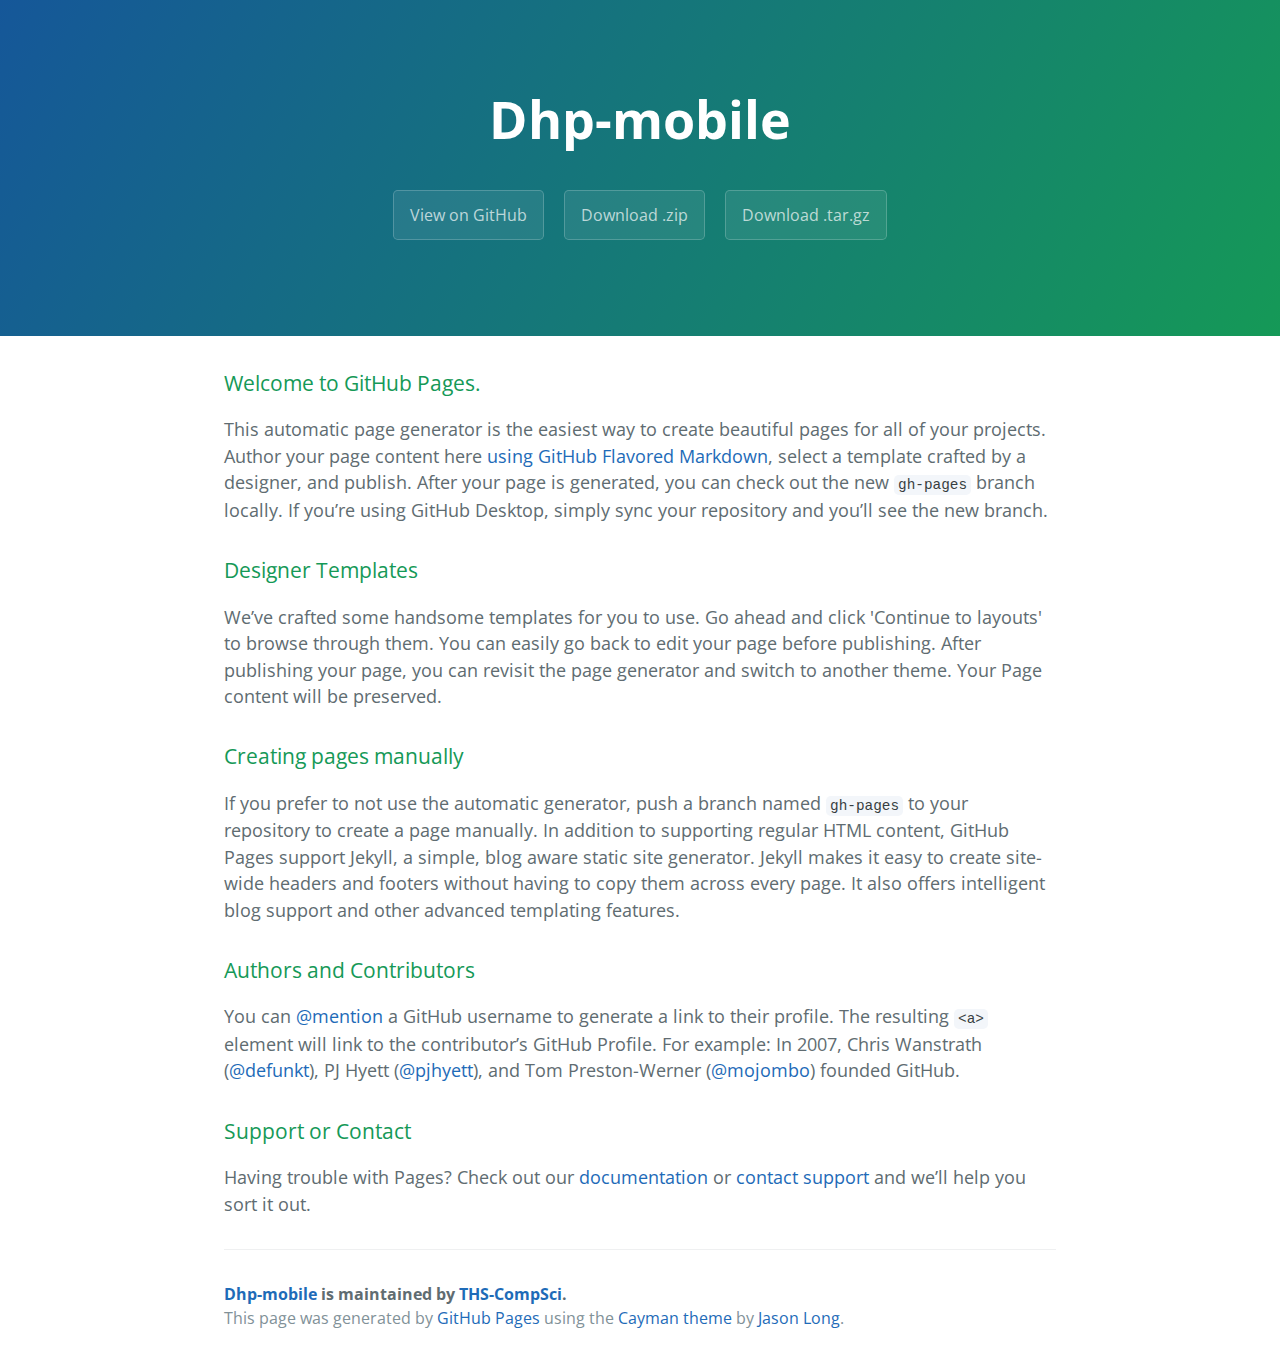
<file: index.html>
<!DOCTYPE html>
<html lang="en-us">
  <head>
    <meta charset="UTF-8">
    <title>Dhp-mobile by THS-CompSci</title>
    <meta name="viewport" content="width=device-width, initial-scale=1">
    <link rel="stylesheet" type="text/css" href="stylesheets/normalize.css" media="screen">
    <link href='https://fonts.googleapis.com/css?family=Open+Sans:400,700' rel='stylesheet' type='text/css'>
    <link rel="stylesheet" type="text/css" href="stylesheets/stylesheet.css" media="screen">
    <link rel="stylesheet" type="text/css" href="stylesheets/github-light.css" media="screen">
  </head>
  <body>
    <section class="page-header">
      <h1 class="project-name">Dhp-mobile</h1>
      <h2 class="project-tagline"></h2>
      <a href="https://github.com/THS-CompSci/DHP-Mobile" class="btn">View on GitHub</a>
      <a href="https://github.com/THS-CompSci/DHP-Mobile/zipball/master" class="btn">Download .zip</a>
      <a href="https://github.com/THS-CompSci/DHP-Mobile/tarball/master" class="btn">Download .tar.gz</a>
    </section>

    <section class="main-content">
      <h3>
<a id="welcome-to-github-pages" class="anchor" href="#welcome-to-github-pages" aria-hidden="true"><span aria-hidden="true" class="octicon octicon-link"></span></a>Welcome to GitHub Pages.</h3>

<p>This automatic page generator is the easiest way to create beautiful pages for all of your projects. Author your page content here <a href="https://guides.github.com/features/mastering-markdown/">using GitHub Flavored Markdown</a>, select a template crafted by a designer, and publish. After your page is generated, you can check out the new <code>gh-pages</code> branch locally. If you’re using GitHub Desktop, simply sync your repository and you’ll see the new branch.</p>

<h3>
<a id="designer-templates" class="anchor" href="#designer-templates" aria-hidden="true"><span aria-hidden="true" class="octicon octicon-link"></span></a>Designer Templates</h3>

<p>We’ve crafted some handsome templates for you to use. Go ahead and click 'Continue to layouts' to browse through them. You can easily go back to edit your page before publishing. After publishing your page, you can revisit the page generator and switch to another theme. Your Page content will be preserved.</p>

<h3>
<a id="creating-pages-manually" class="anchor" href="#creating-pages-manually" aria-hidden="true"><span aria-hidden="true" class="octicon octicon-link"></span></a>Creating pages manually</h3>

<p>If you prefer to not use the automatic generator, push a branch named <code>gh-pages</code> to your repository to create a page manually. In addition to supporting regular HTML content, GitHub Pages support Jekyll, a simple, blog aware static site generator. Jekyll makes it easy to create site-wide headers and footers without having to copy them across every page. It also offers intelligent blog support and other advanced templating features.</p>

<h3>
<a id="authors-and-contributors" class="anchor" href="#authors-and-contributors" aria-hidden="true"><span aria-hidden="true" class="octicon octicon-link"></span></a>Authors and Contributors</h3>

<p>You can <a href="https://github.com/blog/821" class="user-mention">@mention</a> a GitHub username to generate a link to their profile. The resulting <code>&lt;a&gt;</code> element will link to the contributor’s GitHub Profile. For example: In 2007, Chris Wanstrath (<a href="https://github.com/defunkt" class="user-mention">@defunkt</a>), PJ Hyett (<a href="https://github.com/pjhyett" class="user-mention">@pjhyett</a>), and Tom Preston-Werner (<a href="https://github.com/mojombo" class="user-mention">@mojombo</a>) founded GitHub.</p>

<h3>
<a id="support-or-contact" class="anchor" href="#support-or-contact" aria-hidden="true"><span aria-hidden="true" class="octicon octicon-link"></span></a>Support or Contact</h3>

<p>Having trouble with Pages? Check out our <a href="https://help.github.com/pages">documentation</a> or <a href="https://github.com/contact">contact support</a> and we’ll help you sort it out.</p>

      <footer class="site-footer">
        <span class="site-footer-owner"><a href="https://github.com/THS-CompSci/DHP-Mobile">Dhp-mobile</a> is maintained by <a href="https://github.com/THS-CompSci">THS-CompSci</a>.</span>

        <span class="site-footer-credits">This page was generated by <a href="https://pages.github.com">GitHub Pages</a> using the <a href="https://github.com/jasonlong/cayman-theme">Cayman theme</a> by <a href="https://twitter.com/jasonlong">Jason Long</a>.</span>
      </footer>

    </section>

  
  </body>
</html>
</file>
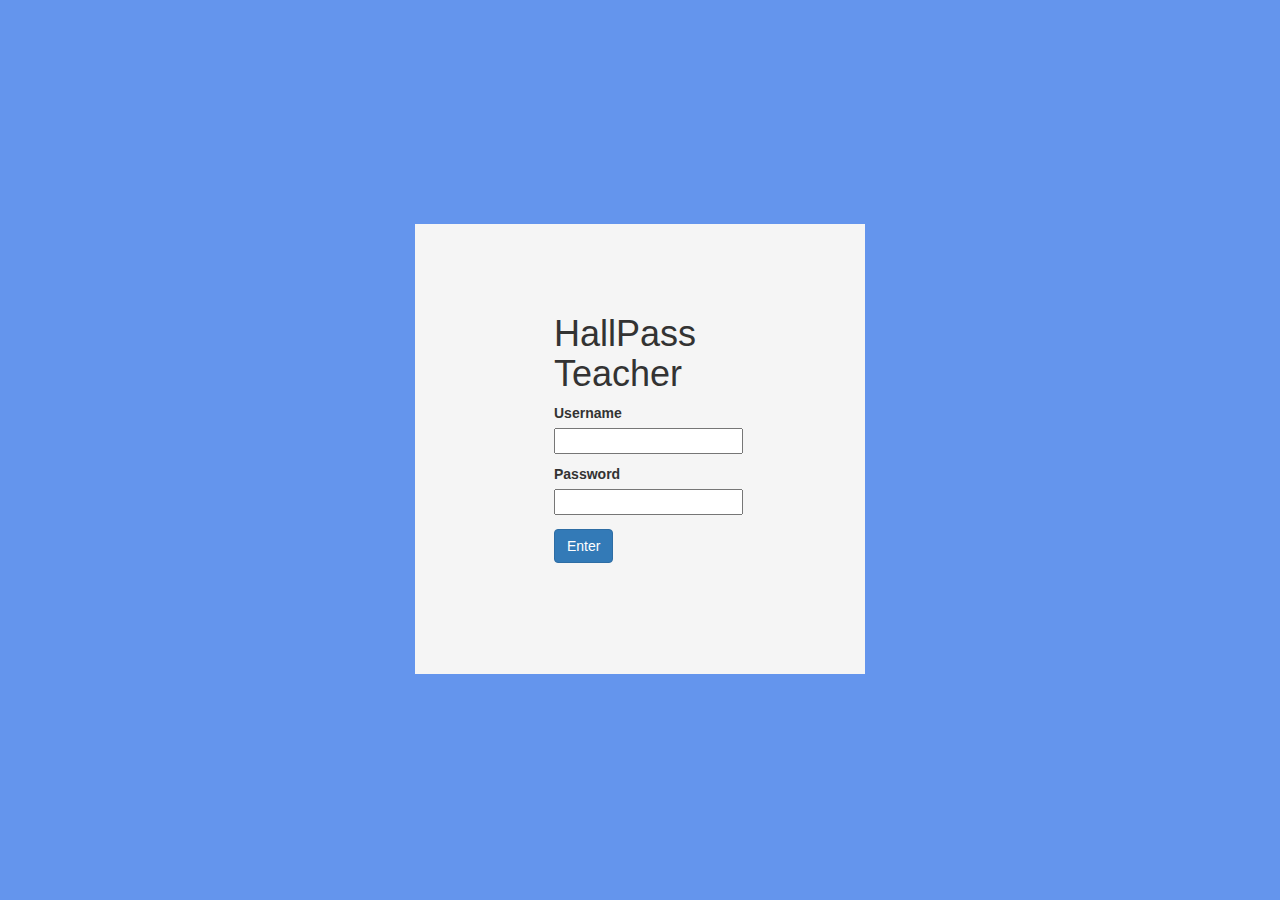
<file: public_html/HallPassMobileLogin.html>
<!DOCTYPE html>
<html>
    <head>
        <style>
            body{
                background-color: cornflowerblue !important;
                padding-top: 16em;
                width: 450px !important;
                margin:auto !important;

            }

            div.color{
                background-color: whitesmoke;
                height : 450px !important;
                padding-top: 5em;
                padding-left: 2em;

            }
            div.form{
                width: 200px !important;
                margin: auto !important;
            }
            div.pad{
                padding-top: 1em;
            }


        </style>
        <meta name=viewport content="width=device-width, initial-scale=1.0">
        <link rel="stylesheet" href="https://maxcdn.bootstrapcdn.com/bootstrap/3.3.6/css/bootstrap.min.css">
        <script src="//ajax.googleapis.com/ajax/libs/jquery/1.11.1/jquery.min.js"></script>
        <script src="Intermediate.js"></script>
        <title>HallPass</title>
    </head>
    <body >
        <div class="color">
            <div class="container-fluid form" style="">
                <div class="row">
                    <h1>HallPass Teacher</h1>
                    <label>Username</label>
                    <input type ="text"     
                           id ="username"
                           value = ""/>
                    <p></p>
                    <label>Password</label>
                    <input type ="password"     
                           id ="password"
                           value = ""/>
                    <div class="pad">
                        <button class="btn btn-primary"type="submit">Enter</button>
                    </div>
                    <p style="display:none" id="errormsg" ><font  color="red">
                        Username or password error! Please retry.</font>
                </p>
                </div>
                
            </div>
        </div>
    </body>

</html>
</file>
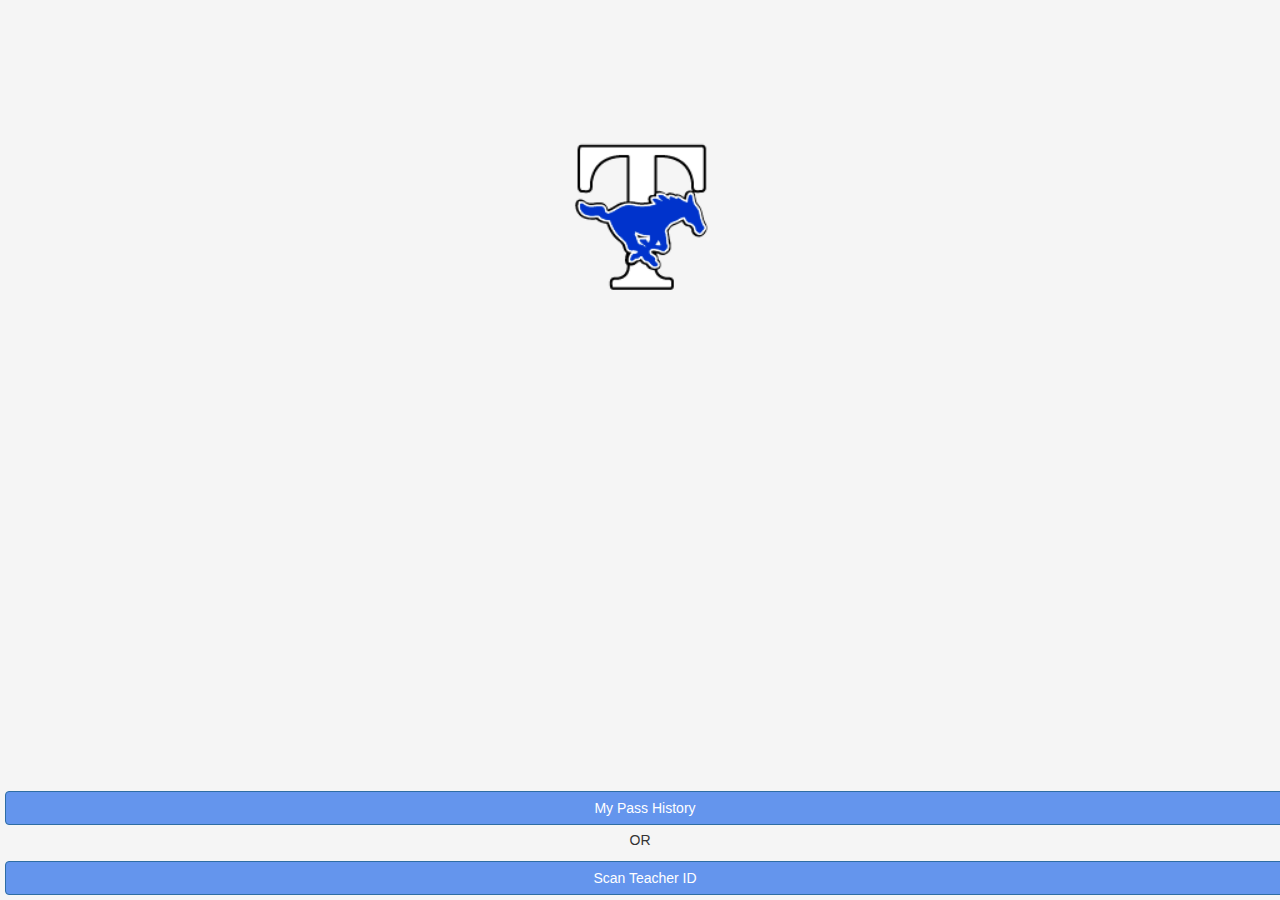
<file: public_html/HtmlScanTeacher.html>
<!DOCTYPE html>
<html>
    <head>
        <style>
            body{
                background-color: whitesmoke !important;
                padding-top: 10em;
                width: 100% !important;
                margin:auto !important;
                
            }

            div.color{
                background-color: whitesmoke;
                height : 100% !important;

            }
            div.form{
                width: 300px !important;
                margin: auto !important;
            }
            div.pad{
                padding-top: 1em;
            }
            #btn1{
                background-color:cornflowerblue !important;
                margin: auto !important;
                position: absolute; 
                left: 5px;
                right: 5px;
                bottom: 75px;
            }
            #btn2{
                background-color:cornflowerblue !important;
                margin: auto !important;
                position: absolute; 
                left: 5px;
                right: 5px;
                bottom: 5px;
                
                
            }
            #or{
                margin: auto !important;
                text-align: center;
                position: absolute;
                left: 0px;
                right: 0px;
                bottom: 50px;
            }
            img{
                margin: auto !important;
            }


        </style>
    
        <meta name=viewport content="width=device-width, initial-scale=1.0">
        <link rel="stylesheet" href="https://maxcdn.bootstrapcdn.com/bootstrap/3.3.6/css/bootstrap.min.css">
        <script src="//ajax.googleapis.com/ajax/libs/jquery/1.11.1/jquery.min.js"></script>
        
        <title>HallPass</title>
    </head>
    <body >
        <img src="THS.png" alt="TLogo" style="width:150px;height:150px; display: block">
        <div class="color">
            <div class="container-fluid form" style="">
                <div class="row">
                   <p></p>
                   <button class="btn btn-primary btn-block" type="submit" id="btn1">My Pass History</button>
                   <p id="or">OR</p>
                      
                   <button class="btn btn-primary btn-block" type="submit" id="btn2">Scan Teacher ID</button>
                    
                </div>
                
            </div>
        </div>
    </body>

</html>
</file>
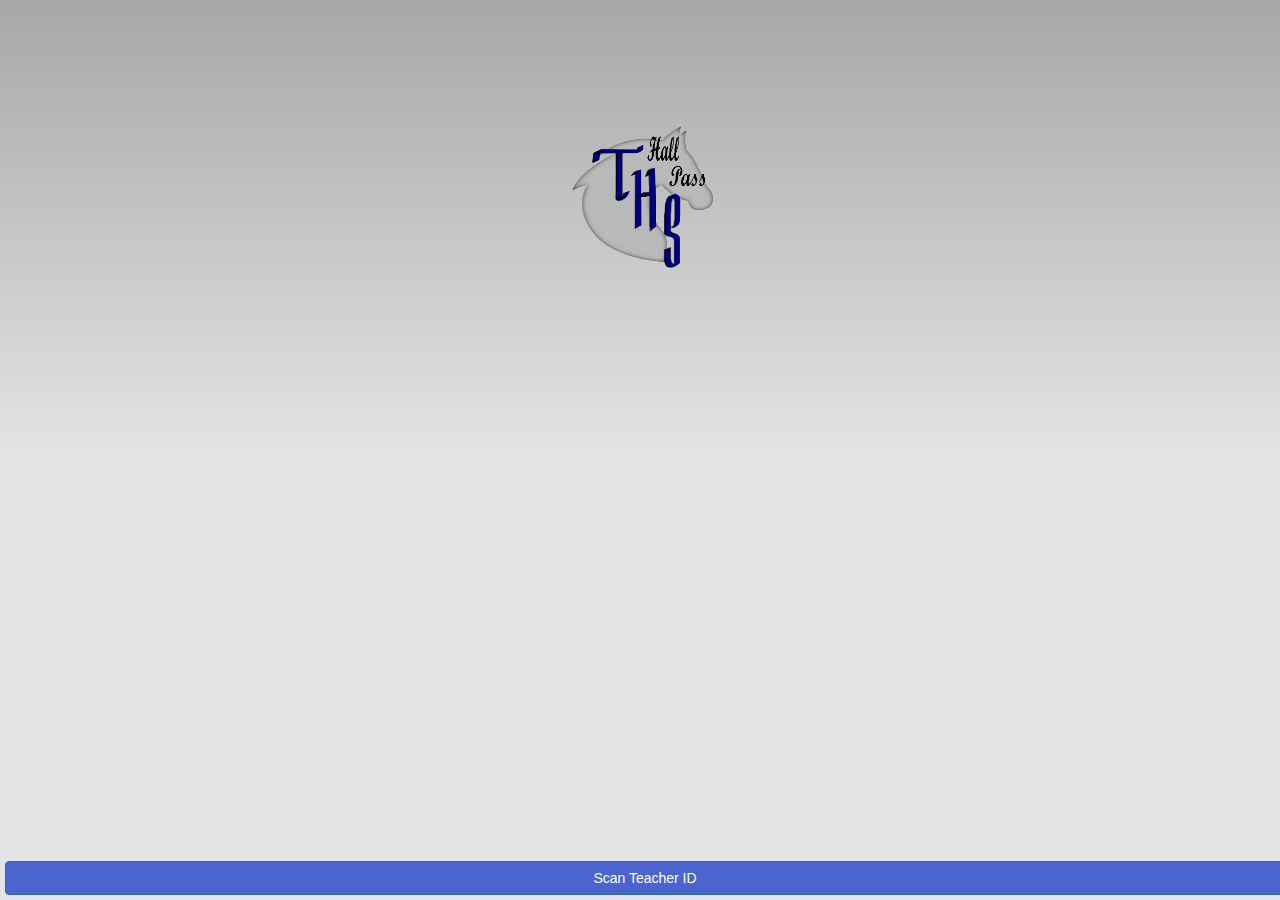
<file: hello/www/HtmlScanEntry.html>
<!DOCTYPE html>
<html>
    <head>
    
        <meta name=viewport content="width=device-width, initial-scale=1.0">
        <link rel="stylesheet" href="https://maxcdn.bootstrapcdn.com/bootstrap/3.3.6/css/bootstrap.min.css">
        <script src="//ajax.googleapis.com/ajax/libs/jquery/1.11.1/jquery.min.js"></script>
        <link rel="stylesheet" href="css/index.css">
        <title>Hall Pass</title>
    </head>
    
    <body>
       
        <img src="HPTHS.png" alt="TLogo" style="width:150px;height:150px; display: block">
        
        <div class="color">
            <div class="container-fluid form" style="">
                <p  style="display: none" id="errormsg" ><font  color="red">
                        Not a Teacher ID</font>
                <div class="row">
                   <p></p>
                   <a class="btn btn-primary btn-block" href="HtmlScanTeacher.html">Scan Teacher ID</a>
                    
                </div>
                
                
            </div>
        </div>
        
    </body>
    
</html>
</file>
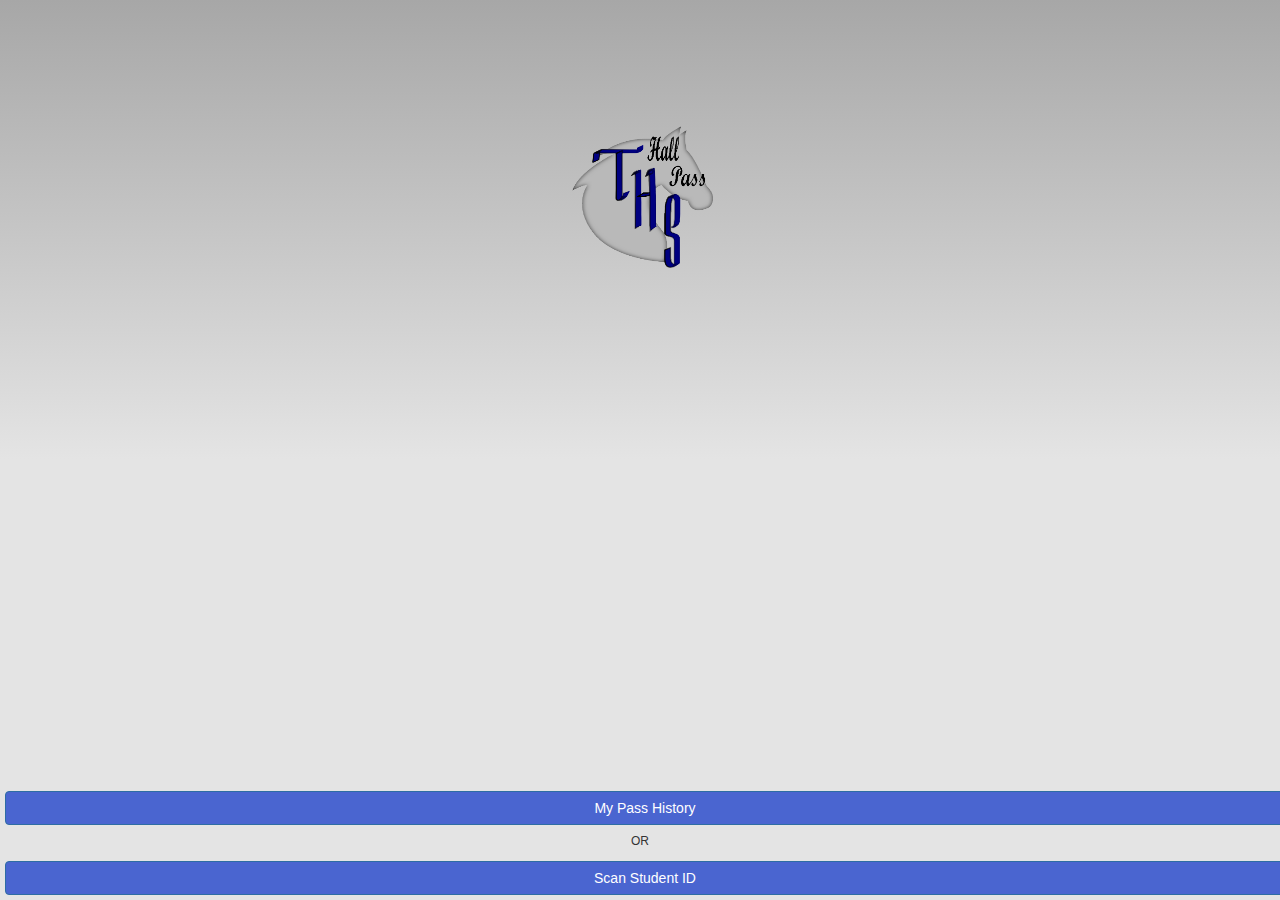
<file: hello/www/HtmlScanTeacher.html>
<!DOCTYPE html>
<html>
    <head>

<!-- -->
    
        <meta name=viewport content="width=device-width, initial-scale=1.0">
        <link rel="stylesheet" href="https://maxcdn.bootstrapcdn.com/bootstrap/3.3.6/css/bootstrap.min.css">
        <script src="//ajax.googleapis.com/ajax/libs/jquery/1.11.1/jquery.min.js"></script>
        <link rel="stylesheet" href="css/index.css">
        <title>HallPass</title>
    </head>
    <body>
        
        <div class="spot" style="display:none">
            Ok 
            
        </div>
        <img src="HPTHS.png" alt="TLogo" style="width:150px;height:150px; display: block">
        <div class="color">
            <div class="container-fluid form" style="">
                <div class="row">
                    <p style="display:none" class="errormsg" ><font  color="red">
                        Not a teacher ID</font></p>
                   <p></p>
                   <a class="btn btn-primary btn-block" href="PassTable.html" id="btn1">My Pass History</a>
                   
                   <p id="or">OR</p>
                      
                   <a class="btn btn-primary btn-block" href="HtmlStudentOpt.html" id="btn2">Scan Student ID</a>
                   
                </div>
                
            </div>
            
            
        </div>

    </body>
    

</html>
</file>
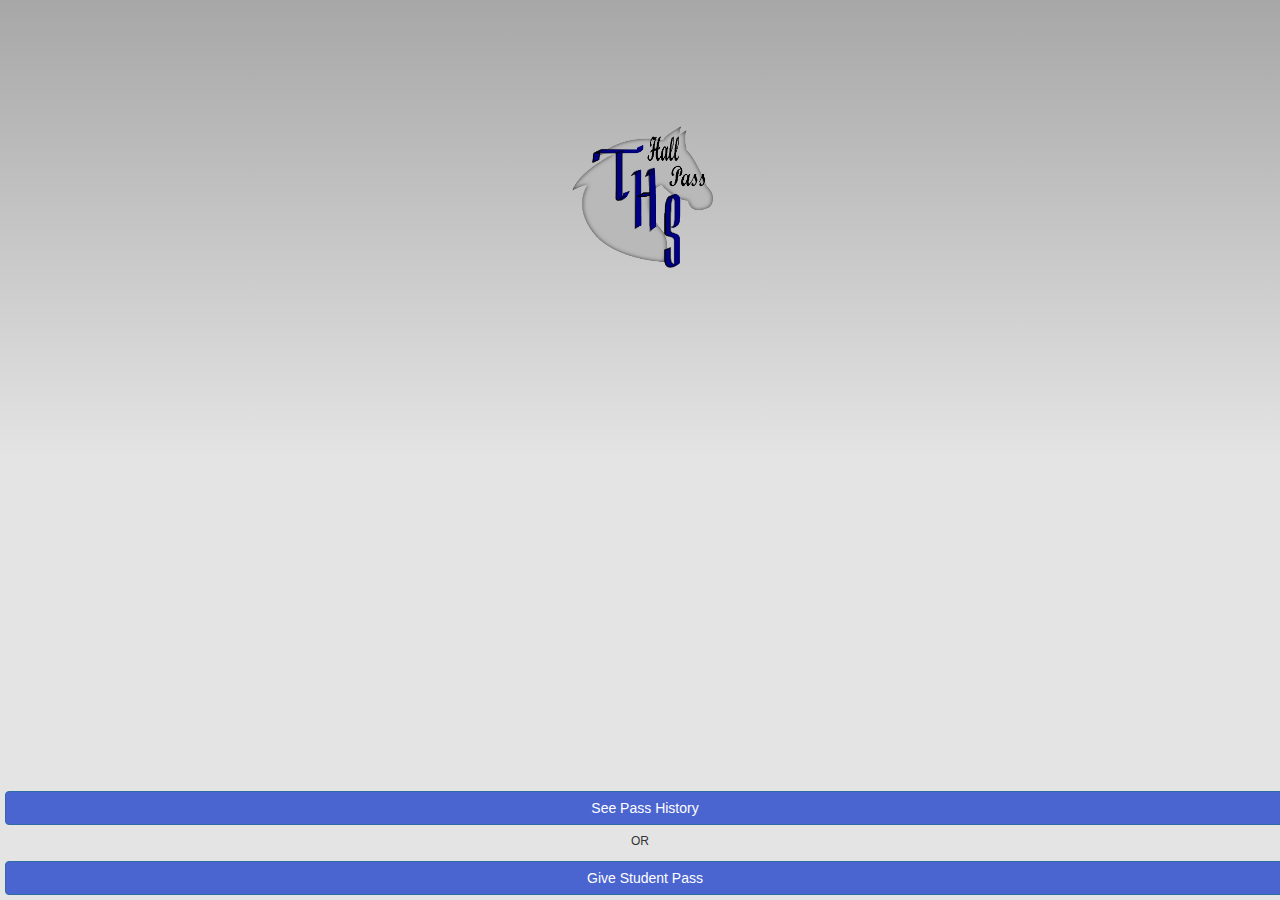
<file: hello/www/HtmlStudentOpt.html>
<!DOCTYPE html>
<html>
    <head>

<!-- -->
    
        <meta name=viewport content="width=device-width, initial-scale=1.0">
        <link rel="stylesheet" href="https://maxcdn.bootstrapcdn.com/bootstrap/3.3.6/css/bootstrap.min.css">
        <script src="//ajax.googleapis.com/ajax/libs/jquery/1.11.1/jquery.min.js"></script>
        
        
        <link rel="stylesheet" href="css/index.css">
        <title>HallPass</title>
    </head>
    <body>
        <img src="HPTHS.png" alt="TLogo" style="width:150px;height:150px; display: block">
        <div class="color">
            <div class="container-fluid form" style="">
                <div class="row">
                    <p style="display:none" id="errormsg" ><font  color="red">
                        Not a teacher ID</font></p>
                   <p></p>
                   <a class="btn btn-primary btn-block" href="TeacherTable.html" id="btn1">See Pass History</a>
                   
                   <p id="or">OR</p>
                      
                   <a class="btn btn-primary btn-block" href="" id="btn2">Give Student Pass</a>
                   
                </div>
                
            </div>
            
            
        </div>
       
    </body>
    

</html>
</file>
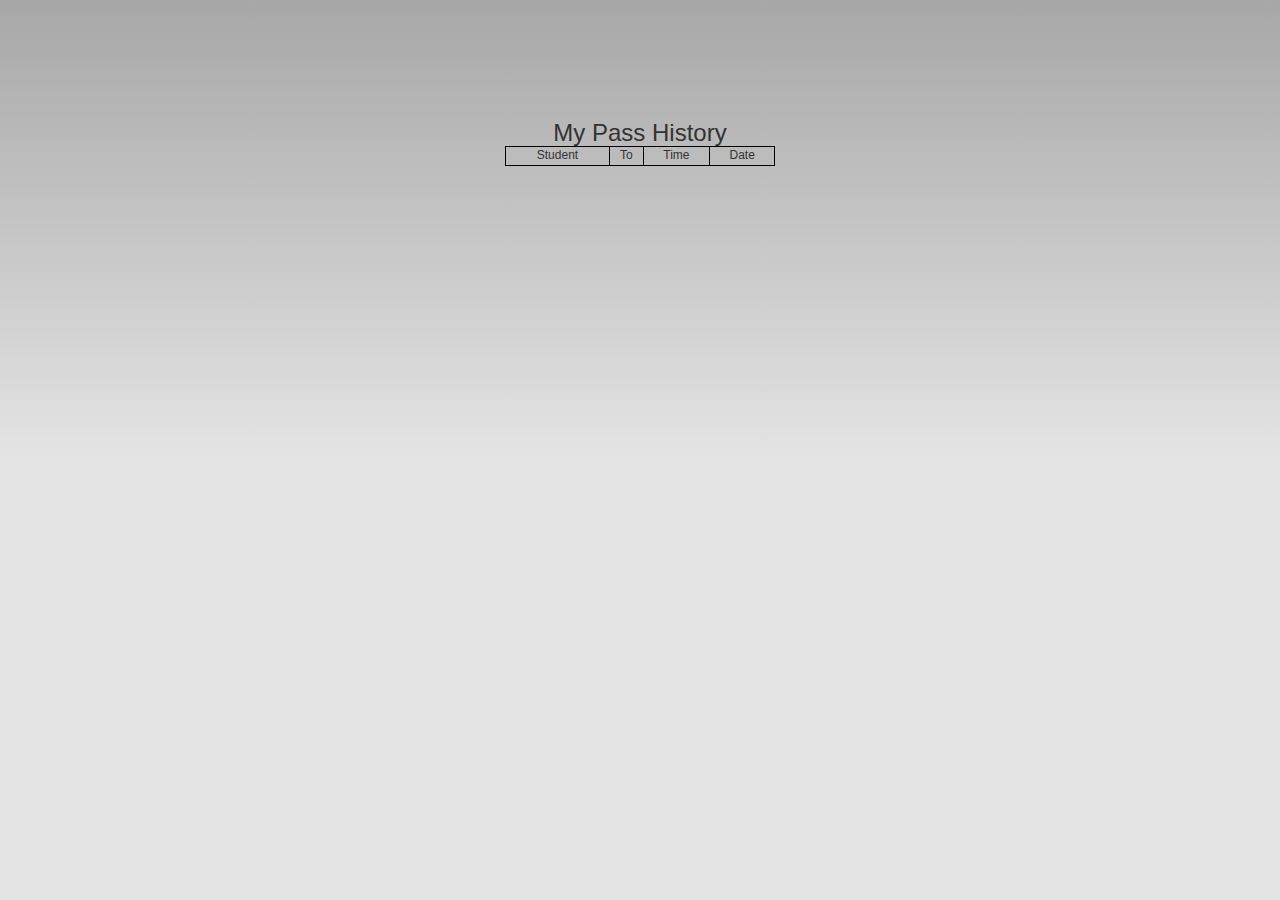
<file: hello/www/PassTable.html>
<!DOCTYPE html>
<html>
    <head>

        <meta name=viewport content="width=device-width, initial-scale=1.0">
        <link rel="stylesheet" href="https://maxcdn.bootstrapcdn.com/bootstrap/3.3.6/css/bootstrap.min.css">
        <script src="//ajax.googleapis.com/ajax/libs/jquery/1.11.1/jquery.min.js"></script>
        <link rel="stylesheet" href="css/index.css">
        <script src="getTable.js"></script>
        <title>HallPass</title>
    </head>
    <body>
        <h1>My Pass History</h1>
        <div class = "color">
            <div class="container-fluid form" style="">
                <!--  Need a way to get history and display info -->
                <table id="tb1" class="tab" >
                    <tr> 
                        
                        <td>Student</td>
                        <td>To</td>
                        <td>Time</td>
                        <td>Date</td>
                    </tr>
                </table>
            </div>	
        </div>
    </body>
</html>
</file>
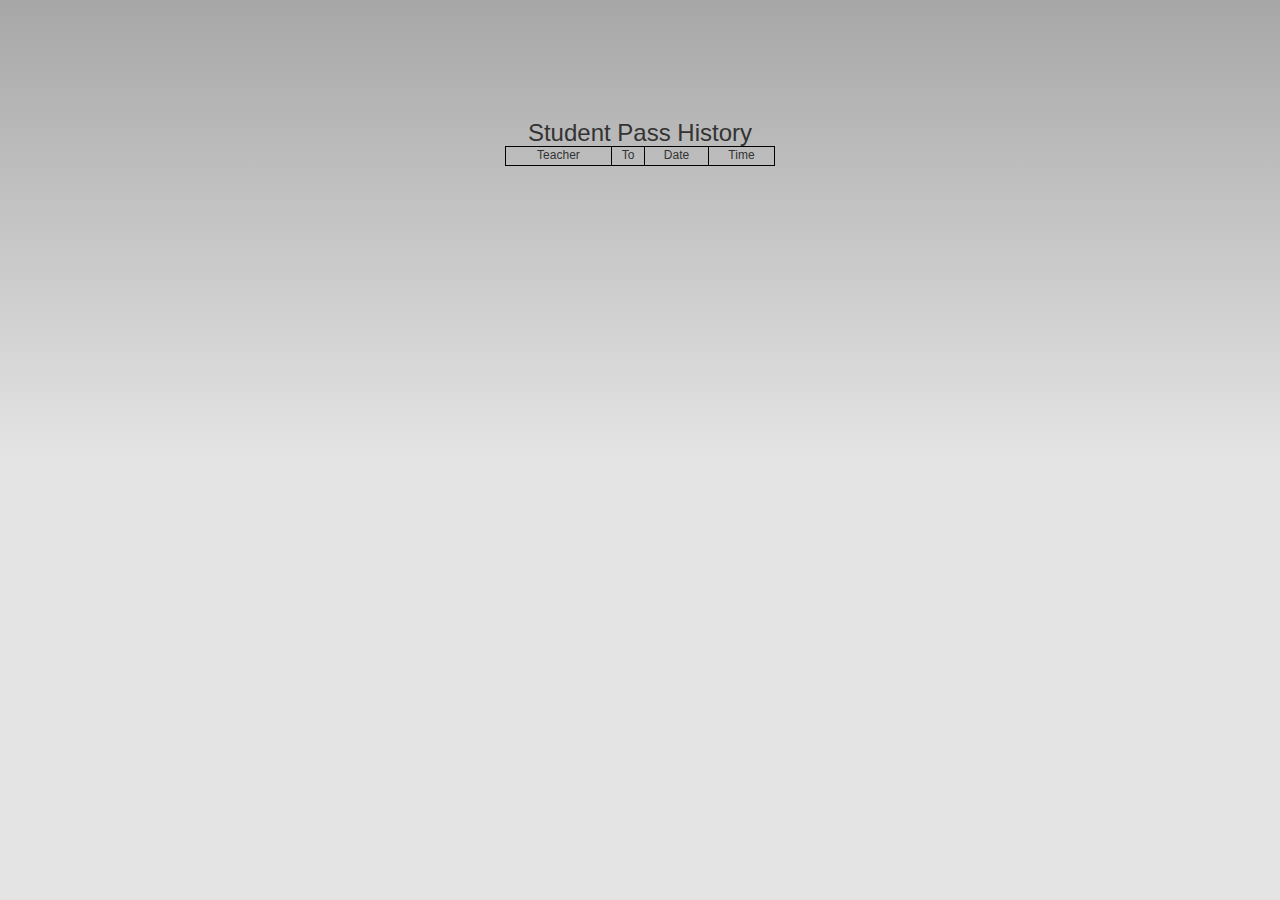
<file: hello/www/TeacherTable.html>
<!DOCTYPE html>
<html>
    <head>

        <meta name=viewport content="width=device-width, initial-scale=1.0">
        <link rel="stylesheet" href="https://maxcdn.bootstrapcdn.com/bootstrap/3.3.6/css/bootstrap.min.css">
        <script src="//ajax.googleapis.com/ajax/libs/jquery/1.11.1/jquery.min.js"></script>
        <link rel="stylesheet" href="css/index.css">
        <script src="getTable.js"></script>
        <title>HallPass</title>
    </head>
    <body>
        <h1>Student Pass History</h1>
        <div class = "color">
            <div class="container-fluid form" style="">
                <!--  Need a way to get history and display info -->
                <table id="tb1" class="tab" >
                    <tr> 
                        
                        <td>Teacher</td>
                        <td>To</td>
                        <td>Date</td>
                        <td>Time</td>
                    </tr>
                </table>
            </div>	
        </div>
    </body>
</html>
</file>
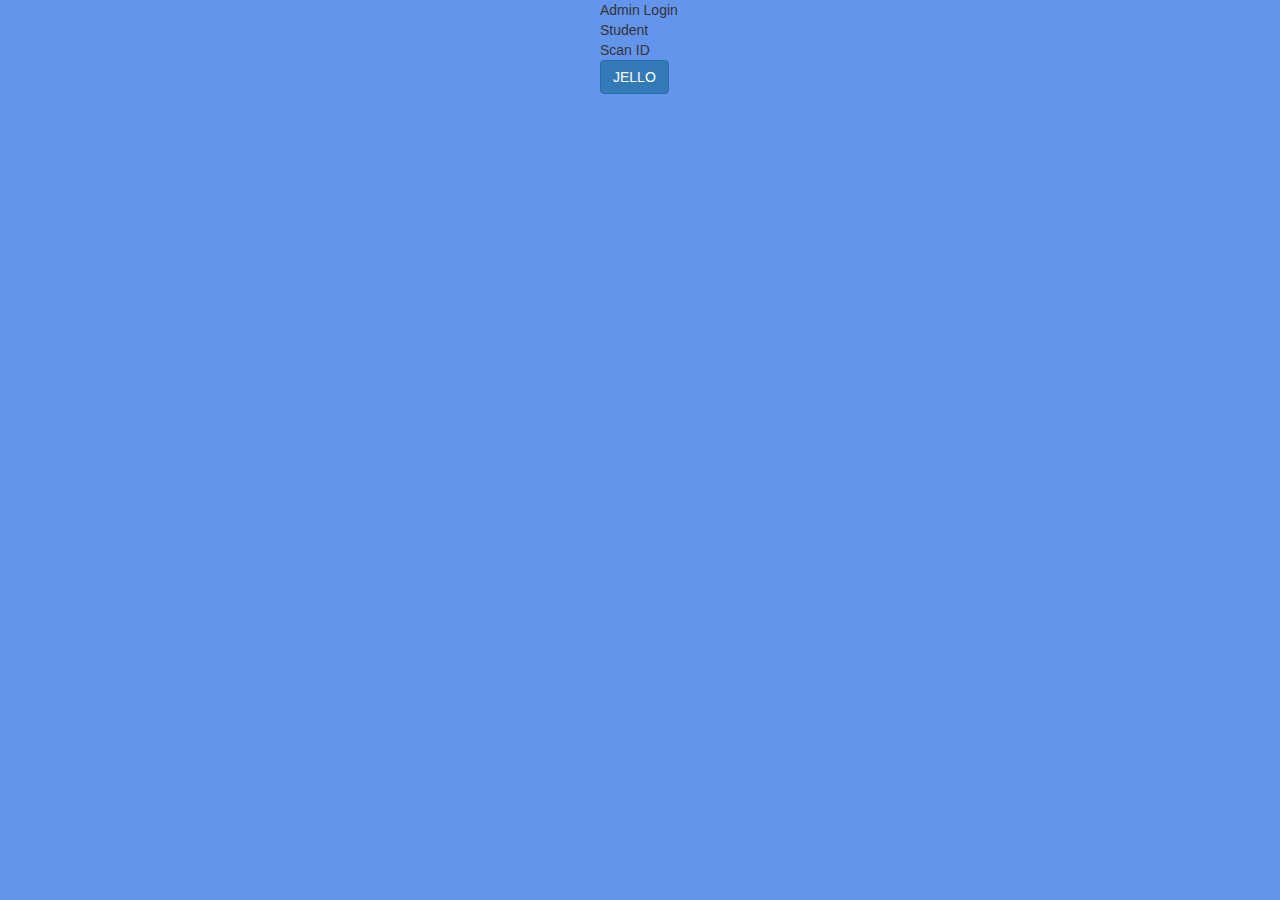
<file: HTML5Application/public_html/HallPassMain.html>
<!DOCTYPE html>

<html>
    <head>
        <style>
            body{
                background-color: cornflowerblue !important;
                width: 80px;
                margin: auto !important;
                border: 1px ;
            }
        </style>
        <link rel="stylesheet" href="https://maxcdn.bootstrapcdn.com/bootstrap/3.3.6/css/bootstrap.min.css">
        <script type="text/javascript" src="https://code.jquery.com/jquery-2.2.0.min.js"></script>
        <title>HallPass</title>
        <meta name=viewport content="width=device-width, initial-scale=1.0">
    </head>
    <body>
        Admin Login
        Student Scan ID 
        <div>
            <button class="btn btn-primary"type="submit" id="button"> JELLO</button>
        </div>
    </body>
</html>
</file>
<file: stylesheets/stylesheet.css>
* {
  box-sizing: border-box; }

body {
  padding: 0;
  margin: 0;
  font-family: "Open Sans", "Helvetica Neue", Helvetica, Arial, sans-serif;
  font-size: 16px;
  line-height: 1.5;
  color: #606c71; }

a {
  color: #1e6bb8;
  text-decoration: none; }
  a:hover {
    text-decoration: underline; }

.btn {
  display: inline-block;
  margin-bottom: 1rem;
  color: rgba(255, 255, 255, 0.7);
  background-color: rgba(255, 255, 255, 0.08);
  border-color: rgba(255, 255, 255, 0.2);
  border-style: solid;
  border-width: 1px;
  border-radius: 0.3rem;
  transition: color 0.2s, background-color 0.2s, border-color 0.2s; }
  .btn + .btn {
    margin-left: 1rem; }

.btn:hover {
  color: rgba(255, 255, 255, 0.8);
  text-decoration: none;
  background-color: rgba(255, 255, 255, 0.2);
  border-color: rgba(255, 255, 255, 0.3); }

@media screen and (min-width: 64em) {
  .btn {
    padding: 0.75rem 1rem; } }

@media screen and (min-width: 42em) and (max-width: 64em) {
  .btn {
    padding: 0.6rem 0.9rem;
    font-size: 0.9rem; } }

@media screen and (max-width: 42em) {
  .btn {
    display: block;
    width: 100%;
    padding: 0.75rem;
    font-size: 0.9rem; }
    .btn + .btn {
      margin-top: 1rem;
      margin-left: 0; } }

.page-header {
  color: #fff;
  text-align: center;
  background-color: #159957;
  background-image: linear-gradient(120deg, #155799, #159957); }

@media screen and (min-width: 64em) {
  .page-header {
    padding: 5rem 6rem; } }

@media screen and (min-width: 42em) and (max-width: 64em) {
  .page-header {
    padding: 3rem 4rem; } }

@media screen and (max-width: 42em) {
  .page-header {
    padding: 2rem 1rem; } }

.project-name {
  margin-top: 0;
  margin-bottom: 0.1rem; }

@media screen and (min-width: 64em) {
  .project-name {
    font-size: 3.25rem; } }

@media screen and (min-width: 42em) and (max-width: 64em) {
  .project-name {
    font-size: 2.25rem; } }

@media screen and (max-width: 42em) {
  .project-name {
    font-size: 1.75rem; } }

.project-tagline {
  margin-bottom: 2rem;
  font-weight: normal;
  opacity: 0.7; }

@media screen and (min-width: 64em) {
  .project-tagline {
    font-size: 1.25rem; } }

@media screen and (min-width: 42em) and (max-width: 64em) {
  .project-tagline {
    font-size: 1.15rem; } }

@media screen and (max-width: 42em) {
  .project-tagline {
    font-size: 1rem; } }

.main-content :first-child {
  margin-top: 0; }
.main-content img {
  max-width: 100%; }
.main-content h1, .main-content h2, .main-content h3, .main-content h4, .main-content h5, .main-content h6 {
  margin-top: 2rem;
  margin-bottom: 1rem;
  font-weight: normal;
  color: #159957; }
.main-content p {
  margin-bottom: 1em; }
.main-content code {
  padding: 2px 4px;
  font-family: Consolas, "Liberation Mono", Menlo, Courier, monospace;
  font-size: 0.9rem;
  color: #383e41;
  background-color: #f3f6fa;
  border-radius: 0.3rem; }
.main-content pre {
  padding: 0.8rem;
  margin-top: 0;
  margin-bottom: 1rem;
  font: 1rem Consolas, "Liberation Mono", Menlo, Courier, monospace;
  color: #567482;
  word-wrap: normal;
  background-color: #f3f6fa;
  border: solid 1px #dce6f0;
  border-radius: 0.3rem; }
  .main-content pre > code {
    padding: 0;
    margin: 0;
    font-size: 0.9rem;
    color: #567482;
    word-break: normal;
    white-space: pre;
    background: transparent;
    border: 0; }
.main-content .highlight {
  margin-bottom: 1rem; }
  .main-content .highlight pre {
    margin-bottom: 0;
    word-break: normal; }
.main-content .highlight pre, .main-content pre {
  padding: 0.8rem;
  overflow: auto;
  font-size: 0.9rem;
  line-height: 1.45;
  border-radius: 0.3rem; }
.main-content pre code, .main-content pre tt {
  display: inline;
  max-width: initial;
  padding: 0;
  margin: 0;
  overflow: initial;
  line-height: inherit;
  word-wrap: normal;
  background-color: transparent;
  border: 0; }
  .main-content pre code:before, .main-content pre code:after, .main-content pre tt:before, .main-content pre tt:after {
    content: normal; }
.main-content ul, .main-content ol {
  margin-top: 0; }
.main-content blockquote {
  padding: 0 1rem;
  margin-left: 0;
  color: #819198;
  border-left: 0.3rem solid #dce6f0; }
  .main-content blockquote > :first-child {
    margin-top: 0; }
  .main-content blockquote > :last-child {
    margin-bottom: 0; }
.main-content table {
  display: block;
  width: 100%;
  overflow: auto;
  word-break: normal;
  word-break: keep-all; }
  .main-content table th {
    font-weight: bold; }
  .main-content table th, .main-content table td {
    padding: 0.5rem 1rem;
    border: 1px solid #e9ebec; }
.main-content dl {
  padding: 0; }
  .main-content dl dt {
    padding: 0;
    margin-top: 1rem;
    font-size: 1rem;
    font-weight: bold; }
  .main-content dl dd {
    padding: 0;
    margin-bottom: 1rem; }
.main-content hr {
  height: 2px;
  padding: 0;
  margin: 1rem 0;
  background-color: #eff0f1;
  border: 0; }

@media screen and (min-width: 64em) {
  .main-content {
    max-width: 64rem;
    padding: 2rem 6rem;
    margin: 0 auto;
    font-size: 1.1rem; } }

@media screen and (min-width: 42em) and (max-width: 64em) {
  .main-content {
    padding: 2rem 4rem;
    font-size: 1.1rem; } }

@media screen and (max-width: 42em) {
  .main-content {
    padding: 2rem 1rem;
    font-size: 1rem; } }

.site-footer {
  padding-top: 2rem;
  margin-top: 2rem;
  border-top: solid 1px #eff0f1; }

.site-footer-owner {
  display: block;
  font-weight: bold; }

.site-footer-credits {
  color: #819198; }

@media screen and (min-width: 64em) {
  .site-footer {
    font-size: 1rem; } }

@media screen and (min-width: 42em) and (max-width: 64em) {
  .site-footer {
    font-size: 1rem; } }

@media screen and (max-width: 42em) {
  .site-footer {
    font-size: 0.9rem; } }
</file>
<file: stylesheets/github-light.css>
/*
   Copyright 2014 GitHub Inc.

   Licensed under the Apache License, Version 2.0 (the "License");
   you may not use this file except in compliance with the License.
   You may obtain a copy of the License at

       http://www.apache.org/licenses/LICENSE-2.0

   Unless required by applicable law or agreed to in writing, software
   distributed under the License is distributed on an "AS IS" BASIS,
   WITHOUT WARRANTIES OR CONDITIONS OF ANY KIND, either express or implied.
   See the License for the specific language governing permissions and
   limitations under the License.

*/

.pl-c /* comment */ {
  color: #969896;
}

.pl-c1      /* constant, markup.raw, meta.diff.header, meta.module-reference, meta.property-name, support, support.constant, support.variable, variable.other.constant */,
.pl-s .pl-v /* string variable */ {
  color: #0086b3;
}

.pl-e  /* entity */,
.pl-en /* entity.name */ {
  color: #795da3;
}

.pl-s .pl-s1 /* string source */,
.pl-smi      /* storage.modifier.import, storage.modifier.package, storage.type.java, variable.other, variable.parameter.function */ {
  color: #333;
}

.pl-ent /* entity.name.tag */ {
  color: #63a35c;
}

.pl-k /* keyword, storage, storage.type */ {
  color: #a71d5d;
}

.pl-pds              /* punctuation.definition.string, string.regexp.character-class */,
.pl-s                /* string */,
.pl-s .pl-pse .pl-s1 /* string punctuation.section.embedded source */,
.pl-sr               /* string.regexp */,
.pl-sr .pl-cce       /* string.regexp constant.character.escape */,
.pl-sr .pl-sra       /* string.regexp string.regexp.arbitrary-repitition */,
.pl-sr .pl-sre       /* string.regexp source.ruby.embedded */ {
  color: #183691;
}

.pl-v /* variable */ {
  color: #ed6a43;
}

.pl-id /* invalid.deprecated */ {
  color: #b52a1d;
}

.pl-ii /* invalid.illegal */ {
  background-color: #b52a1d;
  color: #f8f8f8;
}

.pl-sr .pl-cce /* string.regexp constant.character.escape */ {
  color: #63a35c;
  font-weight: bold;
}

.pl-ml /* markup.list */ {
  color: #693a17;
}

.pl-mh        /* markup.heading */,
.pl-mh .pl-en /* markup.heading entity.name */,
.pl-ms        /* meta.separator */ {
  color: #1d3e81;
  font-weight: bold;
}

.pl-mq /* markup.quote */ {
  color: #008080;
}

.pl-mi /* markup.italic */ {
  color: #333;
  font-style: italic;
}

.pl-mb /* markup.bold */ {
  color: #333;
  font-weight: bold;
}

.pl-md /* markup.deleted, meta.diff.header.from-file */ {
  background-color: #ffecec;
  color: #bd2c00;
}

.pl-mi1 /* markup.inserted, meta.diff.header.to-file */ {
  background-color: #eaffea;
  color: #55a532;
}

.pl-mdr /* meta.diff.range */ {
  color: #795da3;
  font-weight: bold;
}

.pl-mo /* meta.output */ {
  color: #1d3e81;
}
</file>
<file: hello/www/css/index.css>
/*
 * Licensed to the Apache Software Foundation (ASF) under one
 * or more contributor license agreements.  See the NOTICE file
 * distributed with this work for additional information
 * regarding copyright ownership.  The ASF licenses this file
 * to you under the Apache License, Version 2.0 (the
 * "License"); you may not use this file except in compliance
 * with the License.  You may obtain a copy of the License at
 *
 * http://www.apache.org/licenses/LICENSE-2.0
 *
 * Unless required by applicable law or agreed to in writing,
 * software distributed under the License is distributed on an
 * "AS IS" BASIS, WITHOUT WARRANTIES OR CONDITIONS OF ANY
 * KIND, either express or implied.  See the License for the
 * specific language governing permissions and limitations
 * under the License.
 */
* {
    -webkit-tap-highlight-color: rgba(0,0,0,0); /* make transparent link selection, adjust last value opacity 0 to 1.0 */
}

body {
    -webkit-touch-callout: none;                /* prevent callout to copy image, etc when tap to hold */
    -webkit-text-size-adjust: none;             /* prevent webkit from resizing text to fit */
    -webkit-user-select: none;                  /* prevent copy paste, to allow, change 'none' to 'text' */
    background-color:#E4E4E4;
    background-image:linear-gradient(top, #A7A7A7 0%, #E4E4E4 51%);
    background-image:-webkit-linear-gradient(top, #A7A7A7 0%, #E4E4E4 51%);
    background-image:-ms-linear-gradient(top, #A7A7A7 0%, #E4E4E4 51%);
    background-image:-webkit-gradient(
        linear,
        left top,
        left bottom,
        color-stop(0, #A7A7A7),
        color-stop(0.51, #E4E4E4)
        );
    background-attachment:fixed;
    font-family:'HelveticaNeue-Light', 'HelveticaNeue', Helvetica, Arial, sans-serif;
    font-size:12px;
    height:100%;
    margin:0px;
    padding:0px;
    width:100%;
}

/* Portrait layout (default) */
.app {
    background:url(../img/logo.png) no-repeat center top; /* 170px x 200px */
    position:absolute;             /* position in the center of the screen */
    left:50%;
    top:50%;
    height:50px;                   /* text area height */
    width:225px;                   /* text area width */
    text-align:center;
    padding:180px 0px 0px 0px;     /* image height is 200px (bottom 20px are overlapped with text) */
    margin:-115px 0px 0px -112px;  /* offset vertical: half of image height and text area height */
    /* offset horizontal: half of text area width */
}

/* Landscape layout (with min-width) */
@media screen and (min-aspect-ratio: 1/1) and (min-width:400px) {
    .app {
        background-position:left center;
        padding:75px 0px 75px 170px;  /* padding-top + padding-bottom + text area = image height */
        margin:-90px 0px 0px -198px;  /* offset vertical: half of image height */
        /* offset horizontal: half of image width and text area width */
    }
}

h1 {
    font-size:24px;
    font-weight:normal;
    margin:0px;
    overflow:visible;
    padding:0px;
    text-align:center;
}

.event {
    border-radius:4px;
    -webkit-border-radius:4px;
    color:#FFFFFF;
    font-size:12px;
    margin:0px 30px;
    padding:2px 0px;
}

.event.listening {
    background-color:#333333;
    display:block;
}

.event.received {
    background-color:#4B946A;
    display:none;
}

@keyframes fade {
    from { opacity: 1.0; }
    50% { opacity: 0.4; }
    to { opacity: 1.0; }
}

@-webkit-keyframes fade {
    from { opacity: 1.0; }
    50% { opacity: 0.4; }
    to { opacity: 1.0; }
}

.blink {
    animation:fade 3000ms infinite;
    -webkit-animation:fade 3000ms infinite;
}
body{

    padding-top: 10em;
    width: 100% !important;
    margin:auto !important;

}


div.color{

    height : 100% !important;

}
div.form{
    width: 300px !important;
    margin: auto !important;
}
div.pad{
    padding-top: 1em;
}
.btn{
    background-color:#4a65d0 !important;
    margin: auto !important;
    position: absolute; 
    left: 5px;
    right: 5px;
    bottom: 5px;


}
.pic{
    position: absolute;
    left: 0px;
    top:0px;
    -webkit-transform: rotate(90deg);
    
}
img{
    margin: auto !important;
}
#btn1{
    background-color:#4a65d0 !important;
    margin: auto !important;
    position: absolute; 
    left: 5px;
    right: 5px;
    bottom: 75px;
}
#btn2{
    background-color:#4a65d0 !important;
    margin: auto !important;
    position: absolute; 
    left: 5px;
    right: 5px;
    bottom: 5px;


}
#or{
    margin: auto !important;
    text-align: center;
    position: absolute;
    left: 0px;
    right: 0px;
    bottom: 50px;
}
.spot{
    position:absolute;
    margin:auto !important;
    
}
table{
            	border-collapse: collapse;
            	width: 100%;
            }
            table,td,tr{
            	border: 1px solid black;
                text-align: center;
            }
            input{
            	float: middle;
            }
</file>
